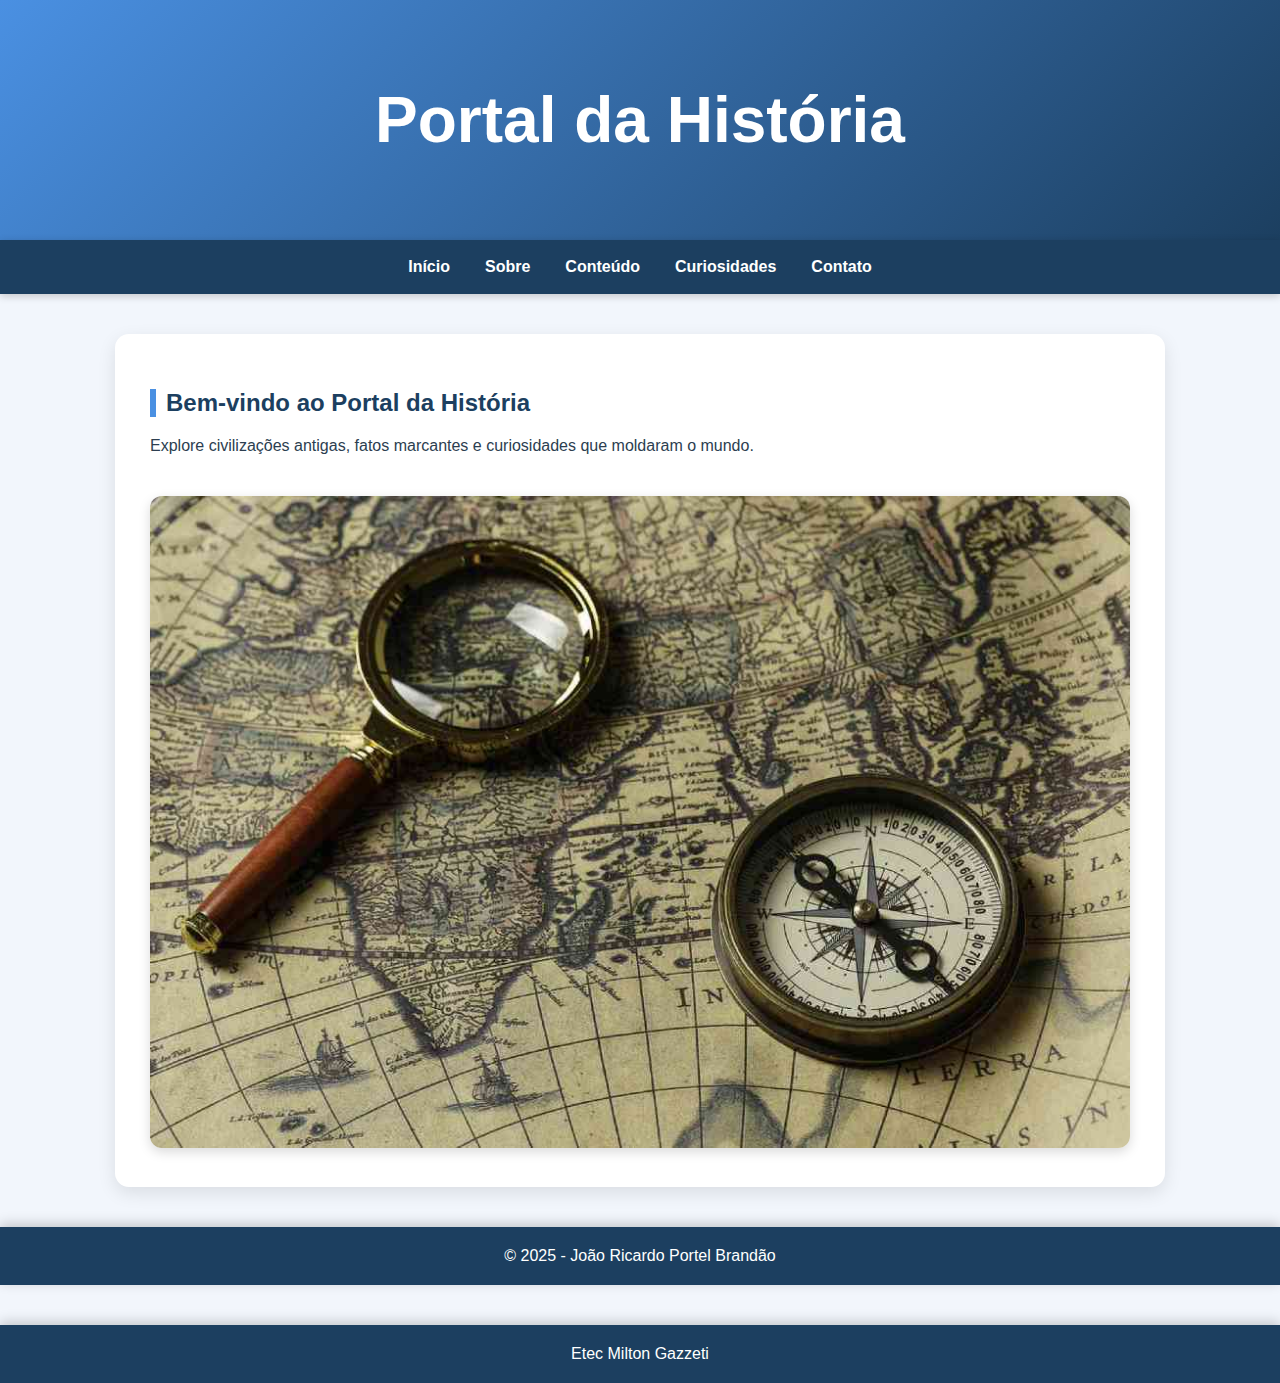
<file: index.html>
<!DOCTYPE html>
<html lang="pt-BR">
<head>
<meta charset="UTF-8" />
<title>História - Início</title>
<link rel="stylesheet" href="style.css" />
</head>
<body>
<header>
<h1>Portal da História</h1>
</header>
<nav>
<a href="index.html">Início</a>
<a href="sobre.html">Sobre</a>
<a href="conteudo.html">Conteúdo</a>
<a href="curiosidades.html">Curiosidades</a>
<a href="contato.html">Contato</a>
</nav>
<section>
<h2>Bem-vindo ao Portal da História</h2>
<p>Explore civilizações antigas, fatos marcantes e curiosidades que moldaram o mundo.</p>
<img src="./img/historia.jpg" class="banner" />
</section>
<footer>© 2025 - João Ricardo Portel Brandão</footer>
<footer>Etec Milton Gazzeti</footer>
</body>
</html>
</file>
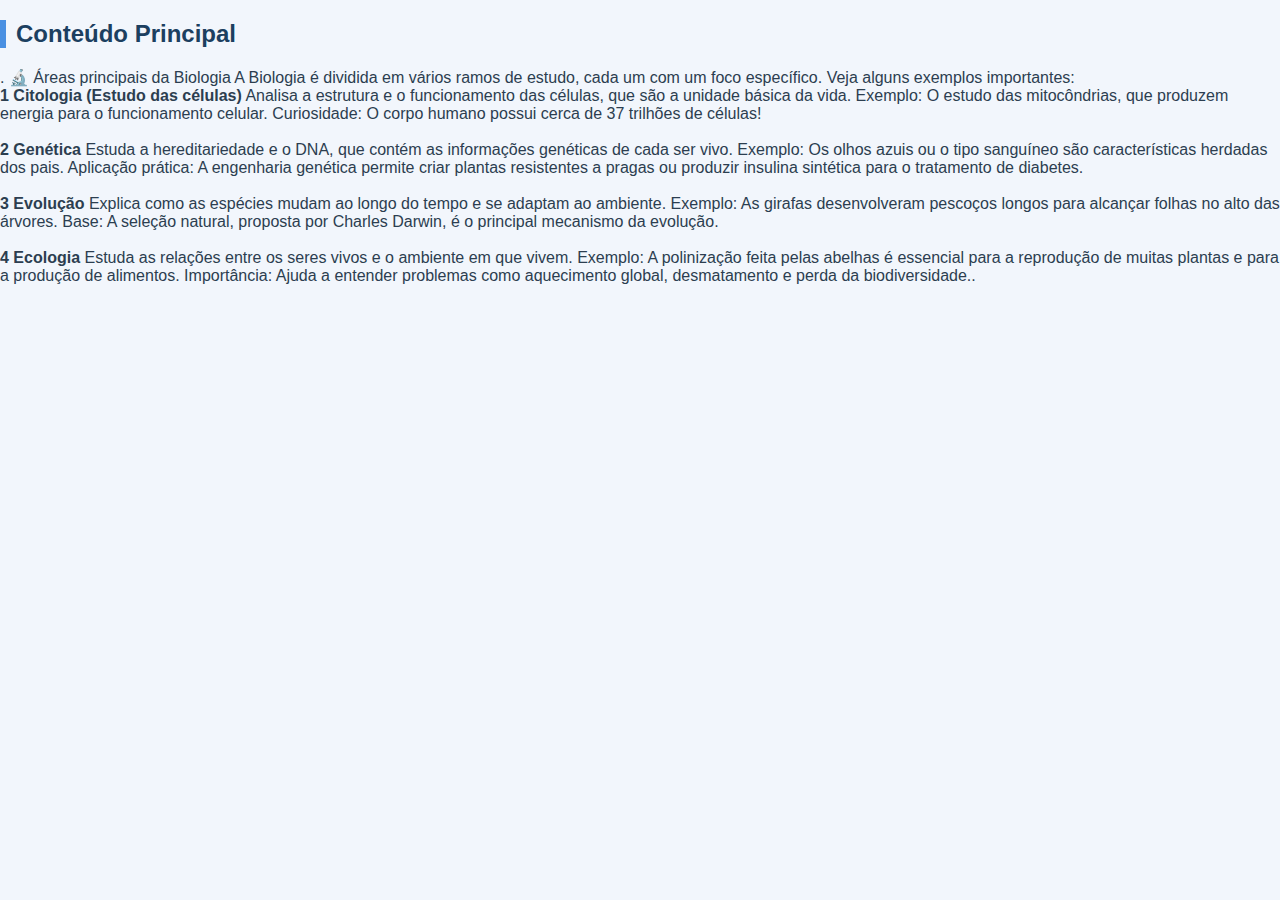
<file: conteudo.html>
<!DOCTYPE html>
<html lang="en">
<head>
    <meta charset="UTF-8">
    <meta name="viewport" content="width=device-width, initial-scale=1.0">
    <title>Document</title>
        <link rel="stylesheet" href="style.css">
</head>
<body>
      <h2>Conteúdo Principal</h2>
  <p>.

🔬 Áreas principais da Biologia

A Biologia é dividida em vários ramos de estudo, cada um com um foco específico. Veja alguns exemplos importantes:
<br>
<strong>1 Citologia (Estudo das células)</strong>

Analisa a estrutura e o funcionamento das células, que são a unidade básica da vida.

Exemplo: O estudo das mitocôndrias, que produzem energia para o funcionamento celular.

Curiosidade: O corpo humano possui cerca de 37 trilhões de células!<br>
<br>
<strong>2 Genética</strong>

Estuda a hereditariedade e o DNA, que contém as informações genéticas de cada ser vivo.

Exemplo: Os olhos azuis ou o tipo sanguíneo são características herdadas dos pais.

Aplicação prática: A engenharia genética permite criar plantas resistentes a pragas ou produzir insulina sintética para o tratamento de diabetes.<br>
<br>
<strong>3 Evolução</strong>

Explica como as espécies mudam ao longo do tempo e se adaptam ao ambiente.

Exemplo: As girafas desenvolveram pescoços longos para alcançar folhas no alto das árvores.

Base: A seleção natural, proposta por Charles Darwin, é o principal mecanismo da evolução.<br>
<br>
<strong>4 Ecologia</strong>

Estuda as relações entre os seres vivos e o ambiente em que vivem.

Exemplo: A polinização feita pelas abelhas é essencial para a reprodução de muitas plantas e para a produção de alimentos.

Importância: Ajuda a entender problemas como aquecimento global, desmatamento e perda da biodiversidade..</p>

</body>
</html>
</file>
<file: style.css>
/* Estilo moderno, colorido e elegante */

:root {
    --cor-primaria: #4A90E2;
    --cor-secundaria: #1C3F60;
    --cor-fundo: #f2f6fc;
    --cor-cartao: #ffffff;
    --cor-texto: #2c3e50;
    --cor-destaque: #ffcc00;
}

body {
    margin: 0;
    font-family: 'Poppins', sans-serif;
    background: var(--cor-fundo);
    color: var(--cor-texto);
}

header {
    background: linear-gradient(135deg, var(--cor-primaria), var(--cor-secundaria));
    color: white;
    padding: 40px;
    text-align: center;
    font-size: 32px;
    font-weight: 700;
    box-shadow: 0 4px 15px rgba(0,0,0,0.2);
}

nav {
    display: flex;
    justify-content: center;
    gap: 35px;
    background: var(--cor-secundaria);
    padding: 18px;
    box-shadow: 0 2px 8px rgba(0,0,0,0.2);
}

nav a {
    color: white;
    text-decoration: none;
    font-weight: bold;
    font-size: 16px;
    transition: 0.3s;
}

nav a:hover {
    color: var(--cor-destaque);
    transform: scale(1.1);
}

section {
    max-width: 980px;
    margin: 40px auto;
    background: var(--cor-cartao);
    padding: 35px;
    border-radius: 14px;
    box-shadow: 0 6px 18px rgba(0,0,0,0.1);
    animation: fadeIn 0.8s ease-in-out;
}

@keyframes fadeIn {
    from { opacity: 0; transform: translateY(10px); }
    to { opacity: 1; transform: translateY(0); }
}

h2 {
    color: var(--cor-secundaria);
    border-left: 6px solid var(--cor-primaria);
    padding-left: 10px;
}

ul li {
    margin-bottom: 10px;
    font-size: 18px;
}

.banner {
    width: 100%;
    margin-top: 25px;
    border-radius: 12px;
    box-shadow: 0 4px 12px rgba(0,0,0,0.15);
    transition: 0.3s;
}

.banner:hover {
    transform: scale(1.02);
}

footer {
    background: var(--cor-secundaria);
    color: white;
    text-align: center;
    padding: 20px;
    margin-top: 40px;
    box-shadow: 0 -3px 12px rgba(0,0,0,0.2);
}
</file>
